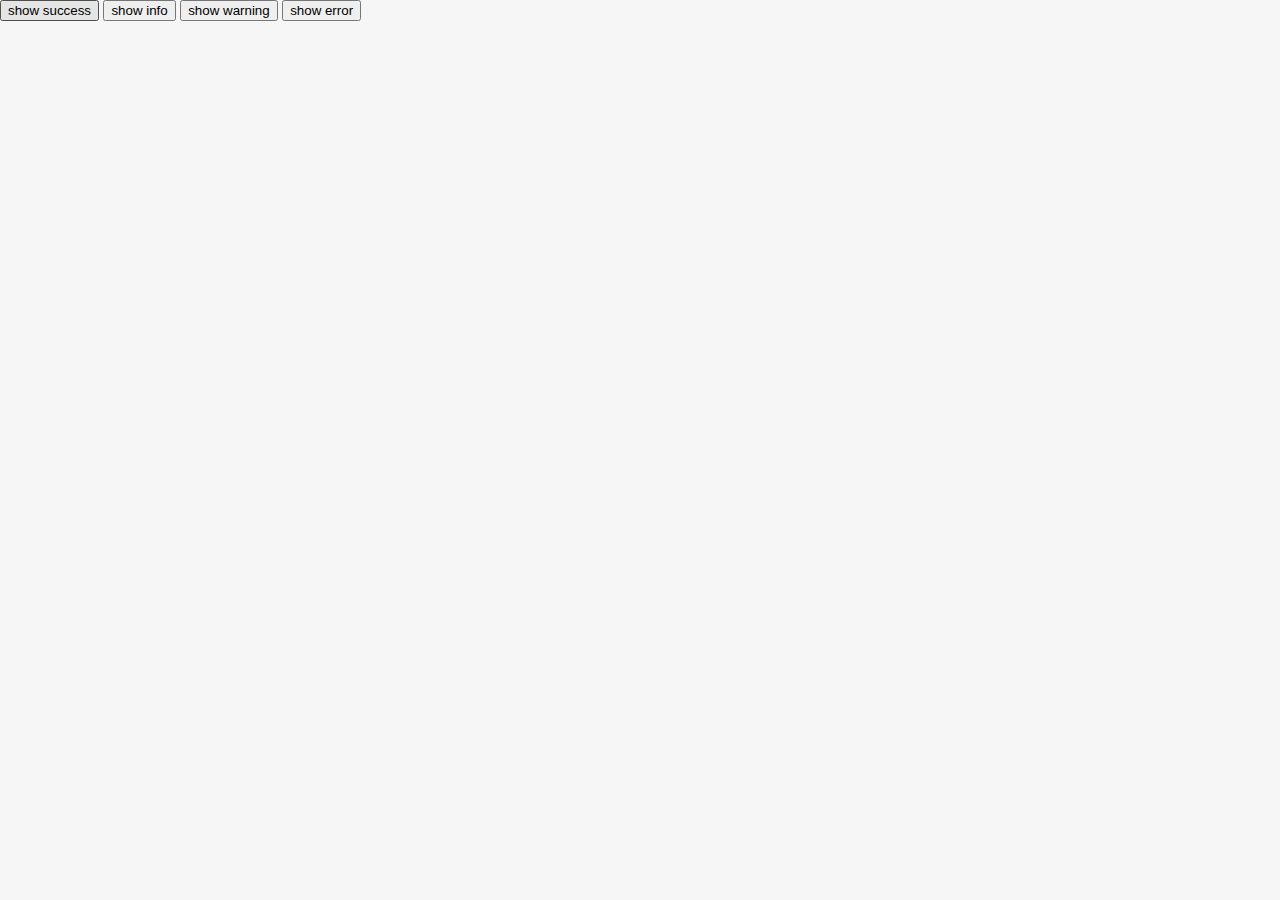
<file: index.html>
<!DOCTYPE html>
<html lang="en">
<head>
    <meta charset="UTF-8">
    <meta http-equiv="X-UA-Compatible" content="IE=edge">
    <meta name="viewport" content="width=device-width, initial-scale=1.0">
    <title>Document</title>
    <link rel="stylesheet" href="https://cdnjs.cloudflare.com/ajax/libs/font-awesome/5.15.3/css/all.min.css" integrity="sha512-iBBXm8fW90+nuLcSKlbmrPcLa0OT92xO1BIsZ+ywDWZCvqsWgccV3gFoRBv0z+8dLJgyAHIhR35VZc2oM/gI1w==" crossorigin="anonymous" />
    <link rel="stylesheet" href="style.css">
    
</head>
<body>

    <button onclick="showSuccess()"> show success</button>
    <button onclick="showInfo()"> show info</button>
    <button onclick="showWarning()"> show warning</button>
    <button onclick="showError()"> show error</button>
    <div id="toast">
            
        </div>
    </div>

    <script>
        function toast ({
            title = '',
            message = '',
            type = '',
            duration = 3000
        }
        ) {
            var main = document.getElementById("toast");
            if(main) {
                var icons = {
                    success: 'fas fa-check-circle',
                    info: 'fas fa-info-circle',
                    warning: 'fas fa-exclamation-circle',
                    error: 'fas fa-exclamation-circle'
                };

                var delay = (duration/1000).toFixed(2);
                var toast = document.createElement('div');
                toast.classList.add('toast', 'toast--'+type);
                toast.style.animation = 'slideInLeft ease 1s, fadeOut ease 1s '+ delay +'s forwards';
               
                toast.innerHTML = '<div class="toast__icon">'+
                    '<i class="'+ icons[type] +'"></i>'
                    +'</div><div class="toast__body">'+
                    '<h3 class="toast__title">Success</h3 class="toast__title">'+
                    '<p class="toast__msg">'+message +'</p class="toast__msg">'+
                    '</div><div class="toast__close"><i class="fas fa-times"></i>'+
                    '</div>';
                main.appendChild(toast);
                var fadeOut = setTimeout(function(){
                    main.removeChild(toast);
                },4000)

                toast.onclick = function(e) {
                    if(e.target.closest('.toast__close')){
                        main.removeChild(toast);
                        clearTimeout(fadeOut);
                    }
                };
            }
        };


function showSuccess () {
    toast({
            title : 'Success!',
            message : 'Bạn đã đăng nhập thành công!',
            type : 'success',
            duration : 3000
        });
}
function showInfo () {
    toast({
            title : 'Info!',
            message : 'Thông tin được gửi đến bạn!',
            type : 'info',
            duration : 3000
        });
}
function showWarning() {
    toast({
            title : 'Warning!',
            message : 'Đã có cảnh báo trong quá trình đăng nhập!',
            type : 'warning',
            duration : 3000
        });
}
function showError() {
    toast({
            title : 'Error!',
            message : 'Đã có lỗi trong quá trình đăng nhập!',
            type : 'error',
            duration : 3000
        });
}

    </script>
</body>
</html>
</file>
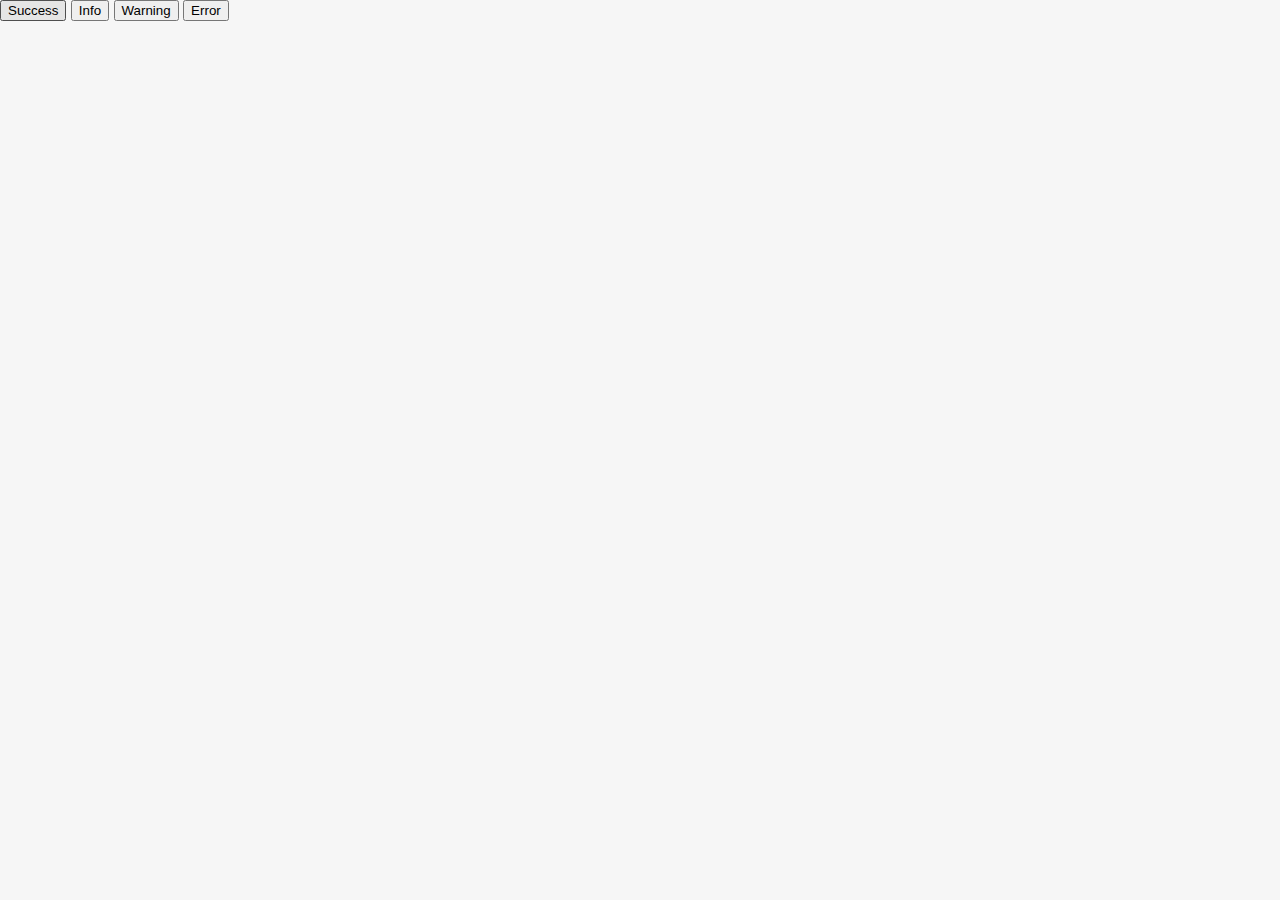
<file: index1.html>
<!DOCTYPE html>
<html lang="en">
<head>
    <meta charset="UTF-8">
    <meta http-equiv="X-UA-Compatible" content="IE=edge">
    <meta name="viewport" content="width=device-width, initial-scale=1.0">
    <title>Document</title>
    <link rel="stylesheet" href="style1.css">
    <link rel="stylesheet" href="https://cdnjs.cloudflare.com/ajax/libs/font-awesome/5.15.3/css/all.min.css" integrity="sha512-iBBXm8fW90+nuLcSKlbmrPcLa0OT92xO1BIsZ+ywDWZCvqsWgccV3gFoRBv0z+8dLJgyAHIhR35VZc2oM/gI1w==" crossorigin="anonymous" />

</head>
<body>
    <button onclick="showSuccess()" type="button">Success</button>
    <button onclick="showInfo()" type="button">Info</button>
    <button onclick="showWarning()" type="button">Warning</button>
    <button onclick="showError()" type="button">Error</button>
    <div id="toast">
        <!-- <div class="toast toast--success">
            <div class="toast__icon">
                <i class="fas fa-check-circle"></i>
            </div>
            <div class="toast__body">
                <h3 class="toast__title">Success</h3>
                    <p class="toast__msg">sfdasdfasdfasdfasdfasdfsdf asdfasd fa sd</p>
            </div>
            <div class="toast__close">
                <i class="fas fa-times"></i>
            </div>
        </div> -->
        <!-- <div class="toast toast--info">
            <div class="toast__icon">
                <i class="fas fa-info-circle"></i>
            </div>
            <div class="toast__body">
                <h3 class="toast__title" onclick="show()" type="button">Success</h3>
                    <p class="toast__msg" onclick="show()" type="button">sfdasdfasdfasdfasdfasdfsdf asdfasd fa sd</p>
            </div>
            <div class="toast__close">
                <i class="fas fa-times"></i>
            </div>
        </div>
        <div class="toast toast--warning">
            <div class="toast__icon">
                <i class="fas fa-exclamation-circle"></i>
            </div>
            <div class="toast__body">
                <h3 class="toast__title" onclick="show()" type="button">Success</h3>
                    <p class="toast__msg" onclick="show()" type="button">sfdasdfasdfasdfasdfasdfsdf asdfasd fa sd</p>
            </div>
            <div class="toast__close">
                <i class="fas fa-times"></i>
            </div>
        </div>
        <div class="toast toast--error">
            <div class="toast__icon">
                <i class="fas fa-exclamation-circle"></i>
            </div>
            <div class="toast__body">
                <h3 class="toast__title" onclick="show()" type="button">Success</h3>
                    <p class="toast__msg" onclick="show()" type="button">sfdasdfasdfasdfasdfasdfsdf asdfasd fa sd</p>
            </div>
            <div class="toast__close">
                <i class="fas fa-times"></i>
            </div>
        </div> -->

        <script>
            var main = document.getElementById("toast");
            if(main) {
                function toast({
                    title = '',
                    type = '',
                    message =''
                }) {

                    var toast = document.createElement('div');
                    toast.classList.add('toast', 'toast--'+type);
                    toast.innerHTML = '<div class="toast__icon">'+
                        '<i class="fas fa-check-circle"></i>'+
                        '</div>'+'<div class="toast__body">'+
                            '<h3 class="toast__title">'+ title +'</h3>'+
                            '<p class="toast__msg">'+ message +
                        '</p></div>'+
                    '<div class="toast__close">'+
                        '<i class="fas fa-times"></i>'+'</div>';

                        toast.onclick = function(e) {
                            if(e.target.closest('.toast__close')){
                                main.removeChild(toast);
                                clearTimeout(fadeOut);
                            };
                        };

                        main.appendChild(toast);
                        var fadeOut = setTimeout(function(){
                            main.removeChild(toast);
                        },3000);
                     };
            }

            
            function showSuccess() {
                toast({
                title: 'Thành công!',
                type: 'success',
                message: 'Bạn đã đăng nhập thành công!'
            }); 
            }
            function showInfo() {
                toast({
                title: 'Thông tin!',
                type: 'info',
                message: 'Thông tin đến bạn!'
            });
            }
            function showWarning() {
                toast({
                title: 'Cảnh báo!',
                type: 'warning',
                message: 'Có nguy cơ không an toàn!'
            });
            }
            function showError() {
                toast({
                title: 'Lỗi!',
                type: 'error',
                message: 'Đã có lỗi xảy ra!'
            });
            }



        </script>
    </div>
</body>
</html>
</file>
<file: style.css>
body, html{
    box-sizing: border-box;
    padding: 0;
    margin: 0;
    font-family: Arial, Helvetica, sans-serif;
}
body {
    background-color: #f6f6f6;
}
h3,p {
    margin: 0;
    padding: 0;
}

#toast {
    position: fixed;
    top: 32px;
    right: 32px;
}

.toast {
    display: flex;
    padding: 20px 0;
    background: #fff;
    min-width: 400px;
    max-width: 450px;
    align-items: center;
    box-shadow: 0 5px 8px rgba(0, 0, 0, 0.08);
    margin-left: 30px;
    border-left: solid 4px;
    margin-top: 24px;
    border-radius: 5px;
    transition: all linear 0.5s;
}

@keyframes slideInLeft {
    from {
        opacity: 0;
        transform: translateX(calc(100% + 32px));
    }
    to {
        opacity: 1;
        transform: translateX(0);
    }
}

@keyframes fadeOut {
    to {
        opacity: 0;
        transform: translateX(calc(100% + 32px));
    }
}

.toast__msg {
    color: rgba(0, 0, 0, 0.6);
    margin-top: 6px;
}


.toast__icon {
    font-size: 24px;
}


.toast__body {
    flex-grow: 1;
    font-size: 16px;
}

.toast__icon, .toast__close {
    padding: 0 16px;
}

.toast__close {
    font-size: 20px;
    color: rgba(0, 0, 0, 0.3);
}
.toast__close:hover {
    color: rgba(0, 0, 0, 0.2);
}

.toast--success {
    border-color: #6bde82;
}
.toast--success .toast__icon{
    color: #6bde82;
}

.toast--info {
    border-color: #2f86eb;
}
.toast--info .toast__icon{
    color: #2f86eb;
}

.toast--warning {
    border-color: #ffc021;
}
.toast--warning .toast__icon{
    color: #ffc021;
}

.toast--error {
    border-color: red;
}
.toast--error .toast__icon{
    color: red;
}
</file>
<file: style1.css>
html, body {
    box-sizing: border-box;
    margin: 0;
    padding: 0;
    font-family: Arial, Helvetica, sans-serif;
    background-color: #f6f6f6;

}

h3, p {
    padding: 0;
    margin:0;

}

#toast {
    position: fixed;
    bottom: 0px;
    left: 32px;
}

.toast {
    display: flex;
    align-items: center;
    border-left: 5px solid;
    margin: 25px 30px;
    border-radius: 3px;
    box-shadow: 0 5px 8px rgba(0, 0, 0, 0.1);
    background-color: #fff;
    min-width: 400px;
    max-width: 450px;
    animation: slideUp ease 1s, fadeOut ease 1s 5s forwards;
    transition: all ease 1s;
}

@keyframes slideUp {
    from {
        opacity: 0;
        transform: translateY(calc(100% + 25px));
    }
    to {
        opacity: 1;
        transform: translateY(0);
    }
}

@keyframes fadeOut {
    to {
        opacity: 0;
    }
}

.toast__body {
    padding: 20px 0;
    flex-grow: 1;
    
}

.toast__title {
    font-weight: 800;
}

.toast__msg {
    color: rgba(0, 0, 0, 0.6);
    margin-top: 5px;
}

.toast__icon, .toast__close {
    margin: 0 20px;
}

.toast__close {
    color: rgba(0, 0, 0, 0.5);
}

.toast__close:hover {
    color: rgba(0, 0, 0, 0.3);
}

.toast__icon {
    font-size: 30px;
}

.toast--success {
    border-color: #6bde82;
}
.toast--success .toast__icon {
    color: #6bde82;
}
.toast--info {
    border-color: #2f86eb;
}
.toast--info .toast__icon {
    color: #2f86eb;
}
.toast--warning {
    border-color:  #ffc021;
}
.toast--warning .toast__icon {
    color:  #ffc021;
}
.toast--error {
    border-color: red;
}
.toast--error .toast__icon {
    color: red;
}
</file>
